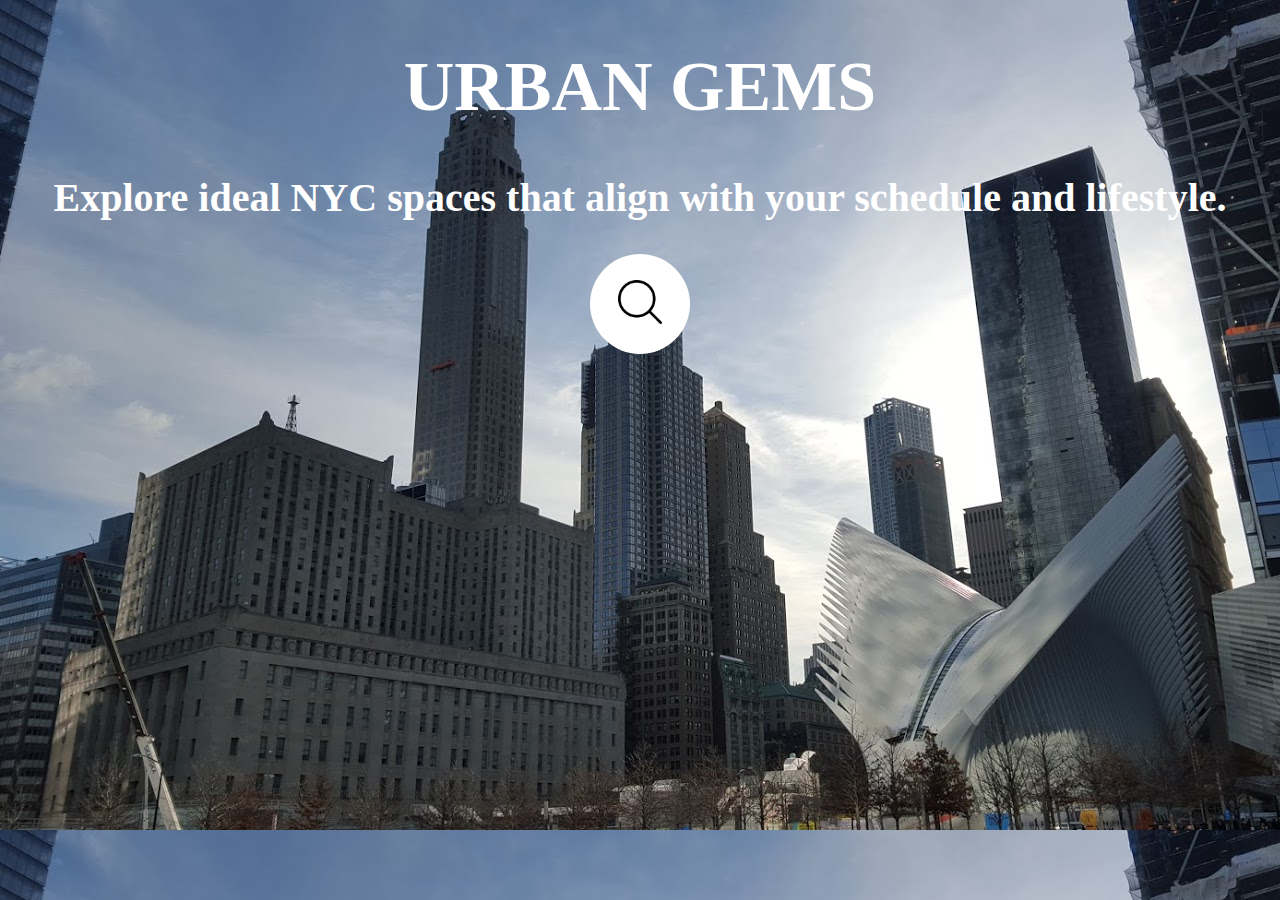
<file: index.html>
<!DOCTYPE html>
<html>
<head>
  <meta charset="UTF-8"/>
  <meta name="viewport" content="width=device-width, initial-scale=1"/>

	<script type="text/javascript" src="https://d3js.org/d3.v5.min.js"></script>
  <link rel="stylesheet" type= "text/css" href= "styles/all.css" media="all"></link>
  <title id="title">Urban Gems</title>
</head>

<body>
  <div id="header">
    <h1> URBAN GEMS</h1>
    <h2 id="description">Explore ideal NYC spaces that align with your schedule and lifestyle.</h2>
      <!--search icon credited below-->
      <!--<div>Icons made by <a href="https://www.flaticon.com/authors/gregor-cresnar" title="Gregor Cresnar">Gregor Cresnar</a> from <a href="https://www.flaticon.com/" 			    title="Flaticon">www.flaticon.com</a> is licensed by <a href="http://creativecommons.org/licenses/by/3.0/" 			    title="Creative Commons BY 3.0" target="_blank">CC 3.0 BY</a></div> -->
      <button class="button" onclick="display_input()">
        <img id="search_icon" src="/images/magnifying-glass.png"/>
      </button>
  </div>
  <div class= "search-box">
    <svg id="user_input" width="500" height="500">

    </svg>

    <!-- <script id="svg_script">
      let inputSVG = d3.select("#user_input");
      let inputSVGHeight = inputSVG.attr("height");
      let inputSVGWidth = inputSVG.attr("width");
      let inputSVGMargin = {"top": 30, "right":30, "bottom":30, "left":30};
      let inputHeight = inputSVGHeight - inputSVGMargin.top - inputSVGMargin.bottom;
      let inputWidth = inputSVGWidth - inputSVGMargin.left - inputSVGMargin.right;

      //editable group
      let canvas = inputSVG.append("g").attr("transform","translate("+inputSVGMargin.lef+","+inputSVGMargin.top+")");

      // let circle = canvas.append("circle").attr("class", "button")
      //   .attr("cy", inputSVGHeight/2)
      //   .attr("cx", inputSVGWidth/2)
      //   .attr("r", 50)
      //   .attr("opacity", .5)
      //   .style("fill", "#FFFF");
      //
      // circle.append("")

    </script> -->


    <!-- <svg id="inputs">
      <input type="range" min="18" max="100" value="50" class="slider" id="myRange">
      <span id = "demo"></span>
        <script id="sliders">
          var input_svg = d3.select("inputs");
          var canvas =  input_svg.append("g");
          var slider = document.getElementById("myRange");
          var output = document.getElementById("demo");

          canvas.append(slider);
          canvas.append(output);
          canvas.append("circle")
            .attr("cx","100px ")
            .attr("cy", "50px")
            .attr("r", "40px")
            .attr("opacity", 0.8)
            .style("fill", "red");

          slider.oninput = function() {
            output.innerHTML = this.value;
          }

        </script>
    </svg> -->

  </div>
</body>
</html>
</file>
<file: styles/all.css>
#header{
  text-align: center;
  color: white;
}

h1{
  font-size: 70px;
  padding-bottom: 0;
}
#description{
  /* background-color:#6c7c96; */
  margin-top: 10px;
  font-size: 40px;
  /* opacity: .8; */

}

body{
  margin:0;
  padding:0;
  background-image: url("/images/nyc.jpg");
  background-color: black;
}

#search_icon {
  max-width: 50%;
  height: auto;
}

.button {
  height:100px;
  width:100px;
  background-color: #FFFF;
  border:none;
  color: white;
  image-orientation: center;
  border-radius: 80%;
}
#inputs{
  width: 100%;
  height: auto;
  background-color: #FFFF;
  align-self: center;
  /* visibility:hidden; */
}

/* .searchbox {
  width:50%;
  background-color:red;
} */

.slider {
  -webkit-appearance:none;
  width:80%;
  height:25px;
  background:#F4EDED;
  outline: none;
  opacity: 0.7;
  -webkit-transition: .2s;
  transition: opacity .2s;
}

.slider:hover {
  opacity: 1;
}

.slider::-webkit-slider-thumb {
  -webkit-appearance: none;
  appearance: none;
  width: 25px;
  height: 25px;
  background: #3973ac;
  cursor: pointer;
}

.slider::-moz-range-thumb {
  width: 25px;
  height:25px;
  background: #3973ac;
  cursor: pointer;
} */
</file>
